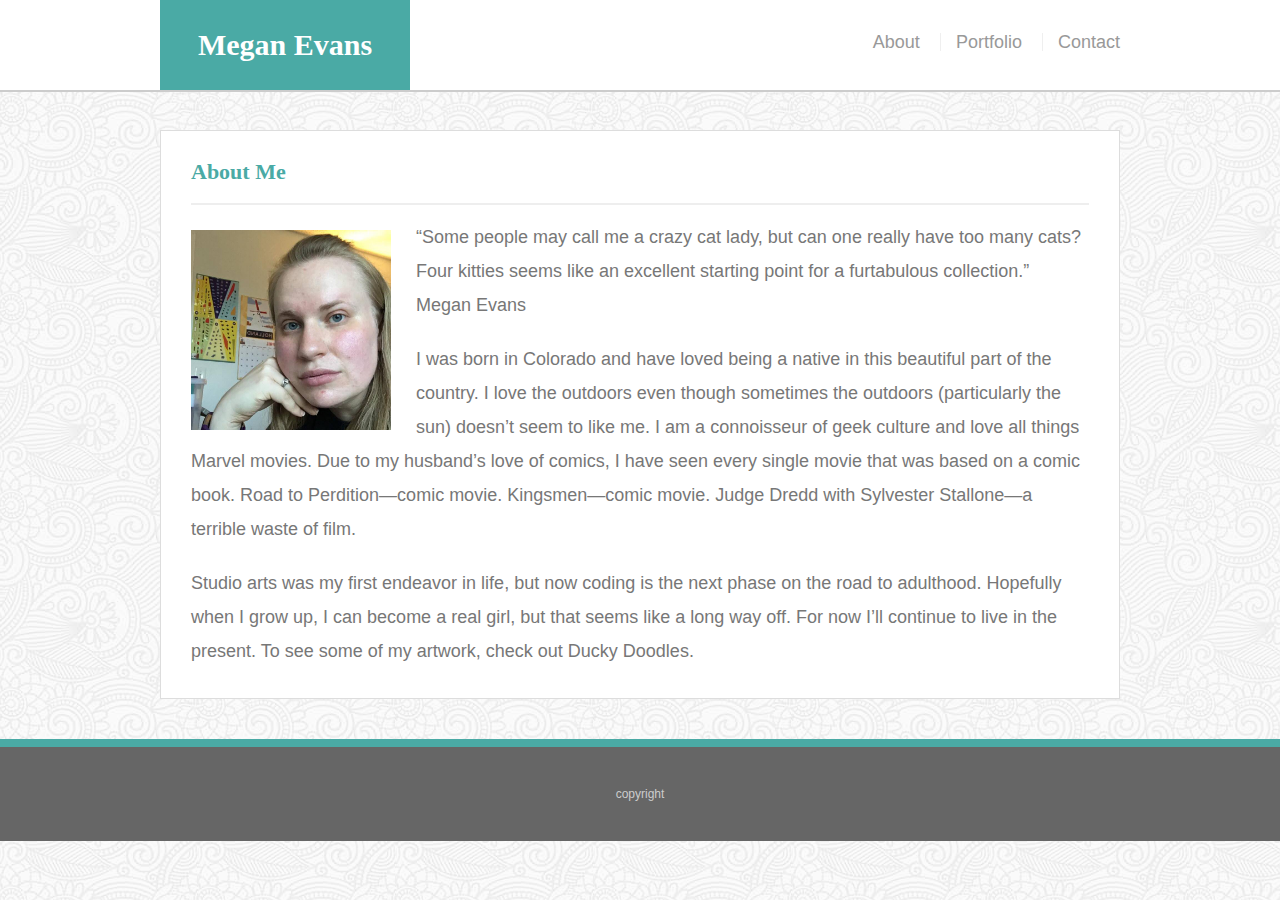
<file: index.html>
<!DOCTYPE html>
<html lang="en">

<head>
    <meta charset="UTF-8">
    <meta name="viewport" content="width=device-width, initial-scale=1.0">
    <meta http-equiv="X-UA-Compatible" content="ie=edge">
    <title>Responsve Portfolio Megan Evans</title>
    <link rel="stylesheet" type="text/css" href="assets/css/reset.css">
    <link rel="stylesheet" type="text/css" href="assets/css/style.css">
</head>

<body>
    <header id="masthead">
        <div class="container">
            <a href="index.html" id="logo">Megan Evans</a>
            <nav>
                <a href="index.html">About</a>
                <a href="portfolio.html">Portfolio</a>
                <a href="contact.html">Contact</a>
            </nav>
        </div>
    </header>
    <div id="main-container" class="container">
    <section class="main-section">
        <h2>About Me</h2>
        <img src="assets/images/profile pic.jpg" alt="profilepic" class="profile-pic">
        <p>“Some people may call me a crazy cat lady, but can one really have too many cats? Four kitties seems like an excellent
            starting point for a furtabulous collection.” Megan Evans</p>
        <p>I was born in Colorado and have loved being a native in this beautiful part of the country. I love the outdoors even
            though sometimes the outdoors (particularly the sun) doesn’t seem to like me. I am a connoisseur of geek culture
            and love all things Marvel movies. Due to my husband’s love of comics, I have seen every single movie that was
            based on a comic book. Road to Perdition—comic movie. Kingsmen—comic movie. Judge Dredd with Sylvester Stallone—a
            terrible waste of film.</p>
        <p>Studio arts was my first endeavor in life, but now coding is the next phase on the road to adulthood. Hopefully when
            I grow up, I can become a real girl, but that seems like a long way off. For now I’ll continue to live in the
            present. To see some of my artwork, check out Ducky Doodles.</p>

    </section>
    </div>
    <footer>copyright</footer>
</body>

</html>
</file>
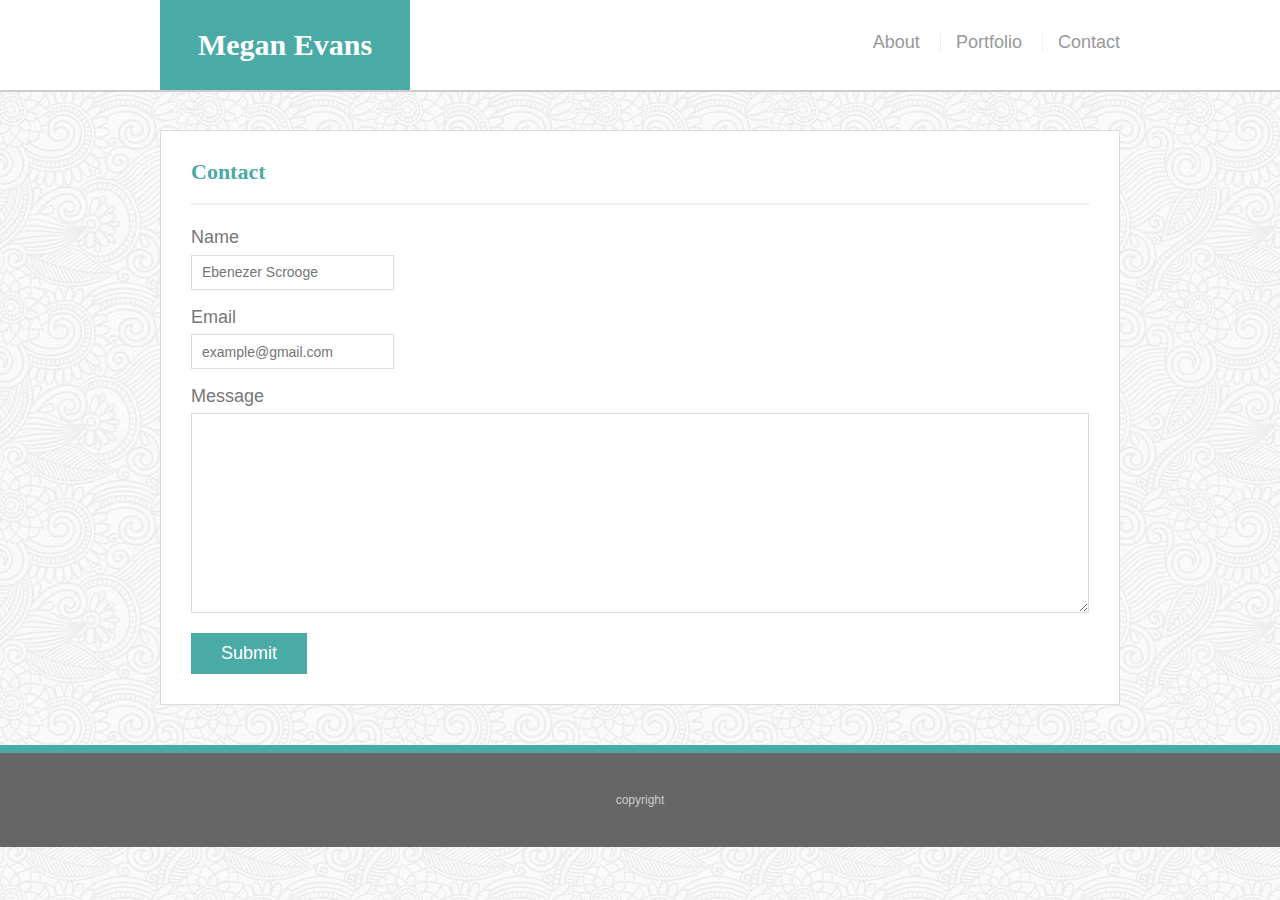
<file: contact.html>
<!DOCTYPE html>
<html lang="en">

<head>
	<meta charset="UTF-8">
	<meta name="viewport" content="width=device-width, initial-scale=1.0">
	<meta http-equiv="X-UA-Compatible" content="ie=edge">
	<title>Responsve Portfolio Megan Evans</title>
	<link rel="stylesheet" type="text/css" href="assets/css/reset.css">
    <link rel="stylesheet" type="text/css" href="assets/css/style.css">
</head>

<body>
	<header id="masthead">
		<div class="container">
			<a href="index.html" id="logo">Megan Evans</a>
			<nav>
				<a href="index.html">About</a>
				<a href="portfolio.html">Portfolio</a>
				<a href="contact.html">Contact</a>
			</nav>
		</div>
	</header>
	<div id="main-container" class="container">
	<section class="main-section">
		<h2>Contact</h2>
		<form id="contact-form">
			<ul>
				<li>
					<label for="name">Name</label>
					<input type="text" name="name" id="name" placeholder="Ebenezer Scrooge" required="required">
				</li>
				<li>
					<label for="email">Email</label>
					<input type="text" name="email" id="email" placeholder="example@gmail.com" required="required">
				</li>
				<li>
					<label for="message">Message</label>
					<textarea id="message" name="message" required="required"></textarea>
				</li>
			</ul>
			<input type="submit" name="submit">
		</form>

	</section>
	</div>
	<footer>copyright</footer>
</body>

</html>
</file>
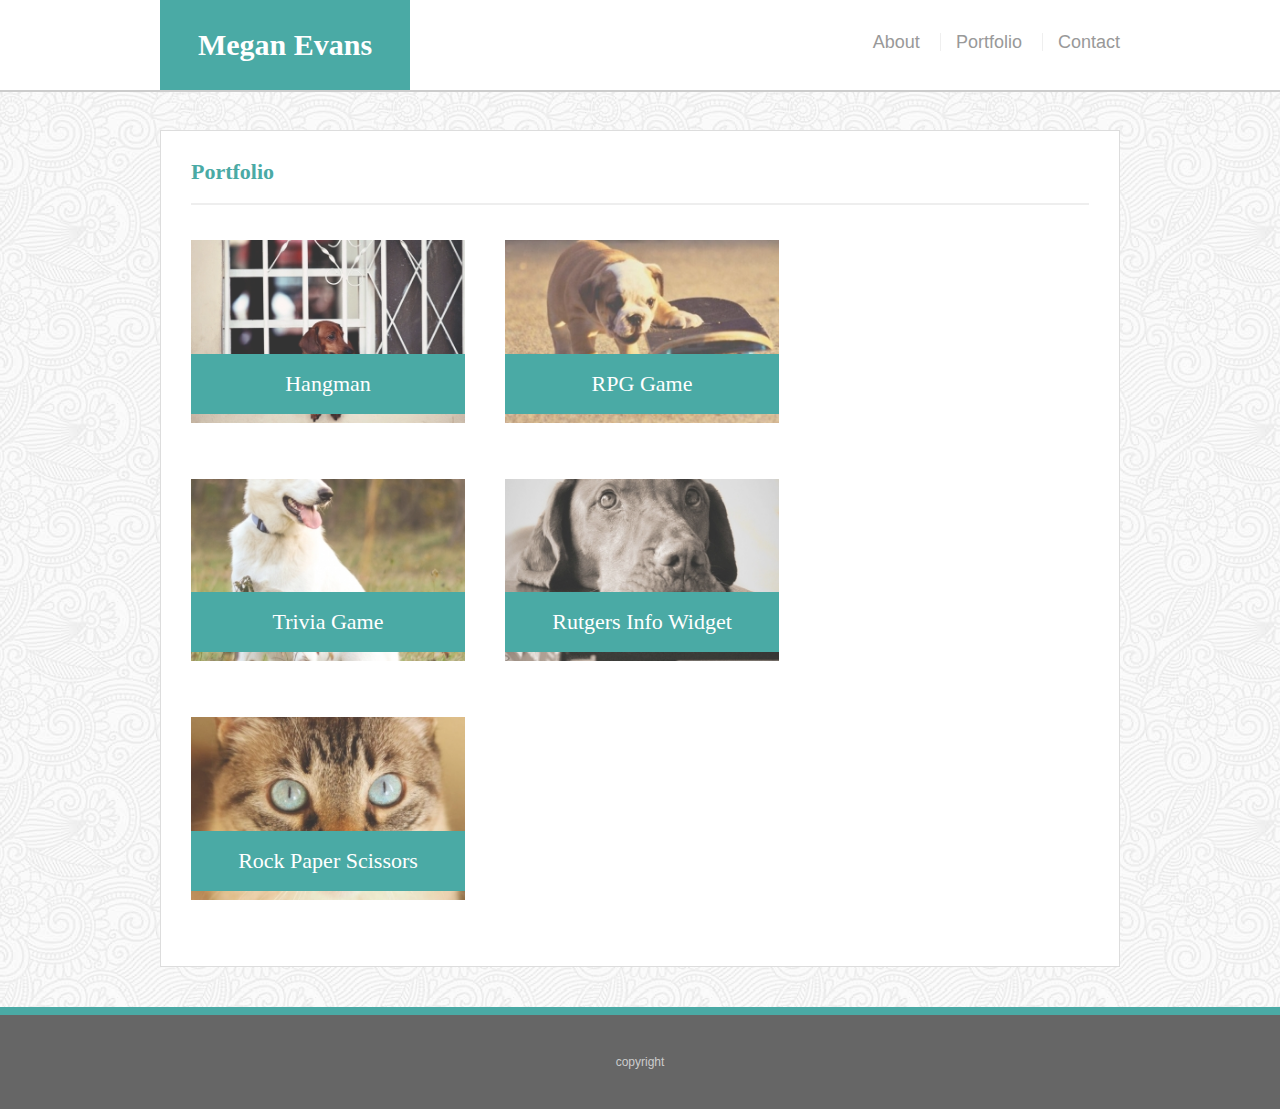
<file: portfolio.html>
<!DOCTYPE html>
<html lang="en">

<head>
	<meta charset="UTF-8">
	<meta name="viewport" content="width=device-width, initial-scale=1.0">
	<meta http-equiv="X-UA-Compatible" content="ie=edge">
	<title>Responsve Portfolio Megan Evans</title>
    <link rel="stylesheet" type="text/css" href="assets/css/reset.css">
    <link rel="stylesheet" type="text/css" href="assets/css/style.css">
</head>

<body>
	<header id="masthead">
		<div class="container">
			<a href="index.html" id="logo">Megan Evans</a>
			<nav>
				<a href="index.html">About</a>
				<a href="portfolio.html">Portfolio</a>
				<a href="contact.html">Contact</a>
			</nav>
		</div>
	</header>
	<div id="main-container" class="container">
	<section class="main-section">
		<h2>Portfolio</h2>
		<div class="work">
			<img src="assets/images/puppy2.jpg" alt="pup" class="portfolio-image">
			<h3>Hangman</h3>
		</div>
		<div class="work">
			<img src="assets/images/puppy3.jpg" alt="pup" class="portfolio-image">
			<h3>RPG Game</h3>
		</div>
		<div class="work">
			<img src="assets/images/puppy4.jpg" alt="pup" class="portfolio-image">
			<h3>Trivia Game</h3>
		</div>
		<div class="work">
			<img src="assets/images/puppy5.jpg" alt="pup" class="portfolio-image">
			<h3>Rutgers Info Widget</h3>
		</div>
		<div class="work">
			<img src="assets/images/kitty1.jpg" alt="kitty" class="portfolio-image">
			<h3>Rock Paper Scissors</h3>
		</div>

	</section>
	</div>
	<footer>copyright</footer>
</body>

</html>
</file>
<file: assets/css/style.css>
* {
	box-sizing: border-box;
}

body {
	background: url(symphony.png);
	font-size: 18px;
	line-height: 34px;
	font-family: Arial, Helvetica, sans-serif;
	color: #777;
}

.container {
	width: 100%;
	max-width: 960px;
	margin: 0 auto;
	clear: both;
}

h1, h2, h3, p {
	margin-bottom: 20px;
}

p:last-child {
	margin-bottom: 0;
}

h1, h2, h3 {
	font-family: Georgia, 'Times New Roman', Times, serif;
	font-weight: 700;
	color: #4aaaa5;
}
h1 {
	font-size: 30px;
	line-height: 49px;
	border-bottom: 3px solid #ddd;
	padding-bottom: 20px;
}

h2, h3 {
	font-size: 22px;
}


#masthead {
	background: #fff;
	margin: 0 0 30px;
	z-index: 99;
	color: #fff;
	overflow: auto;
	border-bottom: 2px solid #ccc;
	position: fixed;
	width: 100%
}

#logo {
	width: 250px;
	height: 90px;
	background: #4aaaa5;
	float: left;
	font-family: Georgia, 'Times New Roman', Times, serif;
	text-align: center;
	line-height: 90px;
	color: #fff;
	font-weight: 700;
	font-size: 30px;
	text-decoration: none;
}

nav {
	float: right;
	margin-top: 25px;
}

nav a {
	color: #999;
	text-decoration: none;
	margin-left: 15px;
	display: inline-block;
	border-left: 1px solid #efefef;
	padding-left: 15px;
	line-height: 18px;
}
nav a:first-child {
	border-left: 0 none;
}

#main-container {
	padding-top: 130px;
}

.main-section {
	background: #fff;
	padding: 30px;
	margin: 0 0 40px 0;
	width: 100%;
	max-width: 960px;
	float: left;
	border: 1px solid #ddd;
}

.profile-pic {
	width: 200px;
	height: auto;
	margin-top: 10px;
	float: left;
	margin-right: 25px;
}

h2, h3 {
	border-bottom: 2px solid #eee;
	padding-bottom: 20px;
	margin-bottom: 15px;
	line-height: 22px;
}

footer {
	background: #666;
	color: #fff;
	padding: 30px 0;
	clear: both;
	border-top: 8px solid #4aaaa5;
	color: #ccc;
	font-size: 12px;
	text-align: center;
}

.portfolio-image {
	width: 274px;
	border: none;
	opacity: .8;
}

.work {
	width: 274px;
	overflow: auto;
	position: relative;
	float: left;
	margin: 20px 0 25px;
}

.work:nth-child(even) {
	margin-right: 40px;
}

.work h3 {
	border-bottom: 0;
	background: #4aaaa5;
	color: #fff;
	text-align: center;
	position: absolute;
	bottom: 20px;
	padding: 15px;
	width: 100%;
	line-height: 30px;
	margin-bottom: 0;
	font-weight: 300;

}

#contact-form ul {
	margin-bottom: 20px;
}

#contact-form li {
	margin-bottom: 10px;
}

label, 
input[type=tect], 
input[type=email], 
textarea {
	display: block;
	width: 100%;
}

input[type=text],
input[type=email],
textarea{
	height: 35px;
	border: 1px solid #ddd;
	padding: 0 10px;
	font-size: 14px;
}

textarea {
	height: 200px;
}

input[type=submit] {
	background: #4aaaa5;
	border: 0 none;
	color: #fff;
	font-size: 18px;
	padding: 10px 30px;
	cursor: pointer;
}

@media screen and (max-width: 980px){
	#main-container {
		width: 660px;
		margin: 0 0 70px 20px;
	}

	#logo {
		margin: 0 0 0 20px;
	}

	nav {
		margin: 25px 20px 0 0;
	}
	container {
		width: 900px;
	}

@media screen and (max-width: 768px){

	.profile-pic {
		width:50%; 
	}
	#logo {
		width: 40%;
	}

	nav {
		width: 40%;
	}

	   #main-container {
		width: 708px;
	}


@media screen and (max-width: 640px){
	
	#main-container {
		width: 580px;
	}

	.main-section {
		margin-top: 70px;
	}

	#logo {
		width: 100%;
		margin: 0 auto;
	}

	nav {
		width: 100%;
		float: left;
		clear: both;
		margin: 25px auto;
		text-align: center;
	}
	 nav a:first-child {
		 margin-left: 0;
	 }

	.profile-pic {
		width: 100%;
		margin: 0 auto;
	}

	.portfolio-image {
		width: 100%;
	}

	.work {
		width: 100%;
	}
}
</file>
